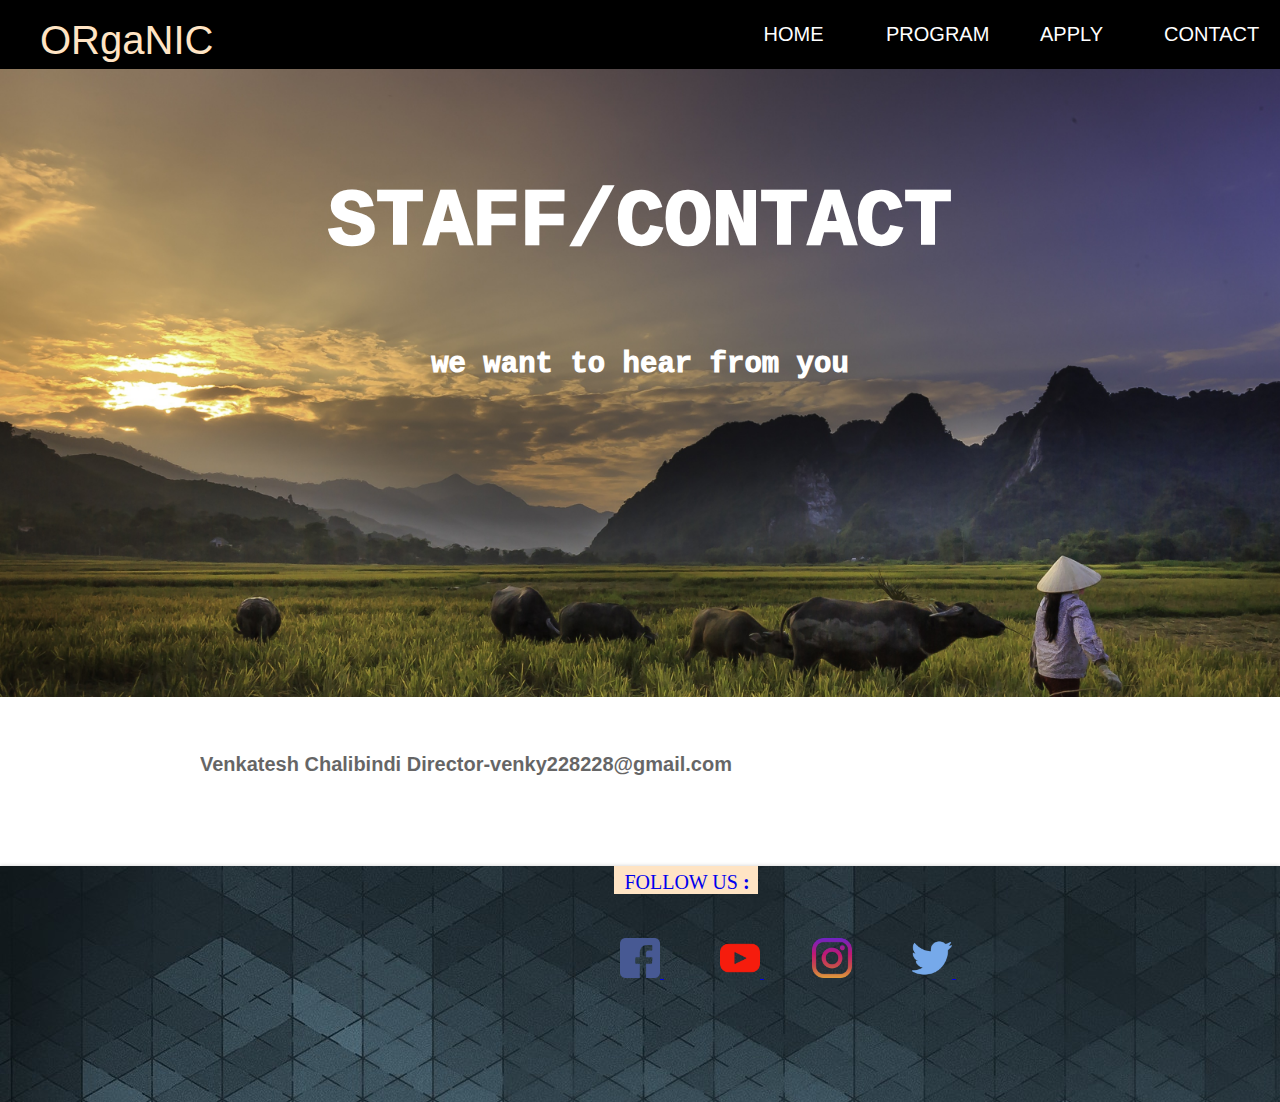
<file: website/contact.html>
<!DOCTYPE html>
<html>
<head>
<link rel="stylesheet" type="text/css" href="contact.css"> 
    <link rel="icon" type="jpg/png" href="LIG.PNG">
    <title>contact us</title>
</head>
     <body>
        <header>
           <div class="logo">
             <a href="index.html"class="logo" >ORgaNIC</a>
          </div>
        <nav>
<div class="navbar">
            
     <a href="contact.html" class="active">CONTACT</a>   
     <a href="apply.html" class="active">APPLY</a>
     <a href="training.html" class="active">PROGRAM</a>
     <a href="index.html" class="active">HOME</a>
        </div>   
    </nav>
    </header>
   <div class="container">
       <p class="cont">STAFF/CONTACT</p>
       <p class="con"> we want to hear from you </p></div><br/><br/>
        <div class="parallax">
          <p> <b>Venkatesh Chalibindi Director-venky228228@gmail.com</b></p><br/>
            
        <br/><br/>
        
        
        </div>
        <div class="footer">
        <p class="cont"> <a href="#">FOLLOW US<b> :</b></a></p><br/>
        
        <br/><br/><br/>&nbsp  &nbsp &nbsp &nbsp &nbsp &nbsp&nbsp  &nbsp &nbsp &nbsp &nbsp &nbsp&nbsp  &nbsp &nbsp &nbsp &nbsp &nbsp&nbsp  &nbsp &nbsp &nbsp &nbsp &nbsp&nbsp  &nbsp &nbsp &nbsp &nbsp &nbsp&nbsp  &nbsp &nbsp &nbsp &nbsp &nbsp&nbsp  &nbsp &nbsp &nbsp &nbsp &nbsp&nbsp  &nbsp &nbsp &nbsp &nbsp &nbsp&nbsp  &nbsp &nbsp &nbsp &nbsp &nbsp&nbsp  &nbsp &nbsp &nbsp &nbsp &nbsp&nbsp  &nbsp &nbsp &nbsp &nbsp &nbsp&nbsp  &nbsp &nbsp &nbsp &nbsp &nbsp&nbsp  &nbsp &nbsp &nbsp &nbsp &nbsp&nbsp  &nbsp &nbsp &nbsp &nbsp &nbsp
        
        <a href="https://www.facebook.com" target="_blank"><img class="img" src="facebook.png" alt="facebook" width="40" height="40" style="opacity:1.0";>
        </a>
        &nbsp &nbsp  &nbsp &nbsp &nbsp &nbsp &nbsp
     
     <a href="https://www.youtube.com" target="_blank"><img class="img"src="youtube.png" alt="youtube"  width="40" height="40" style="opacity:1.5";>
     </a>

      &nbsp  &nbsp &nbsp &nbsp &nbsp &nbsp
      
       <a href="https://www.instagram.com" target="_blank"><img class="img" src="instagram.png" alt="instagram" width="40" height="40"  style="opacity:1.0";></a>
       &nbsp &nbsp  &nbsp &nbsp &nbsp &nbsp &nbsp
       
        <a href="https://www.twitter.com" target="_blank"><img class="img" src="twitter.png" alt="twitter" width="40" height="40" style="opacity:1.0";>
         </a>
         &nbsp &nbsp  &nbsp &nbsp &nbsp &nbsp &nbsp&nbsp 
      
        
        
        </div>
       
</body></html>
</file>
<file: website/contact.css>
body{
    margin:0px;
}

.nav{
    margin: 0px;
    padding: 0px;
    width: 100%;
    
}
.navbar{
    background-color: black;
    overflow: hidden;
    text-align: center !important;
    margin-top: 0px;
    margin-bottom: 0px;
    margin-left: 0px;
    margin-right: 0px;
     width: 100%;
    padding: 0;
    background-size: cover;
    font-size: 20px;
    font-family:sans-serif;
}


.navbar a{
   
     padding:20px;
    width: 93px;
    float: right;
    display:inline-block;
    background-color: black;
    color: white;
    text-align: center;
    margin: 3px;
    text-decoration: none;
    text-align: center;
    transform: all 0.6sec;
    }
.navbar a:hover{
    background-color:cornflowerblue;

}


    .logo{
        color: bisque;
    text-underline-position: unset;
    float: left;
    text-decoration: none;
    text-anchor: inherit;
    font-family: sans-serif;
    font-size: 40px;
    position:absolute;
    top:2%;
    left:20px;
    
}

    
    
}
body{
     background-image: url('bricks-brickwall-brickwork-1092364.jpg');
}
.container{
    width: 100%;
    height: 600px;
    margin: 0 auto;
    font-family:monospace;
     background: url('sunset-3013638.jpg') no-repeat;
    opacity: 1.0;
    background-size: cover;
    background-attachment: fixed;
    font-size: 80px;
    text-align: center;
    color: white;
    font-weight: 1000;
    padding: 28px 0px 0px 0px;
}
.con{
    font-size:29px;
     padding: 0px 0px 0px 0px;
    
    
}
.parallax p{
    margin-left: 200px;
    font-size: 20px;
    font-family:sans-serif;
    opacity: 0.6;
    
   
    
}
.footer
{
    text-decoration-line: unset;
    text-decoration: none;
    padding: 0px 0px 120px 0px ;
    margin: 0px;
    background-color:black;
    box-shadow: 0 0 4px 0 rgba(0,0,0,0.2);
    opacity: ;
     background-image: url('page-simonabstract-monochrome-patterns-hqbest-humor-images-macbook-samsung-high-resolution-c.jpg');
    
    
}
.cont a{
    float:center;
    font-size: 20px;
    text-decoration: none;
    text-decoration-color:black;
    padding: 5px 8px 0px 10px ;
    background-color:bisque;
    position: absolute;
    left:48%;
    
    
}
.cont a:hover {

    display: block;
    background-color:aqua;
    padding: 5px 8px 0px 10px ;
   text-decoration-color: black;
    text-decoration: none;
    
}


    .img:hover{
        text-decoration: none;
        text-underline-position: unset;;
   background-color: black;
        opacity: 0.2;
        height: 40px;
    
}
</file>
